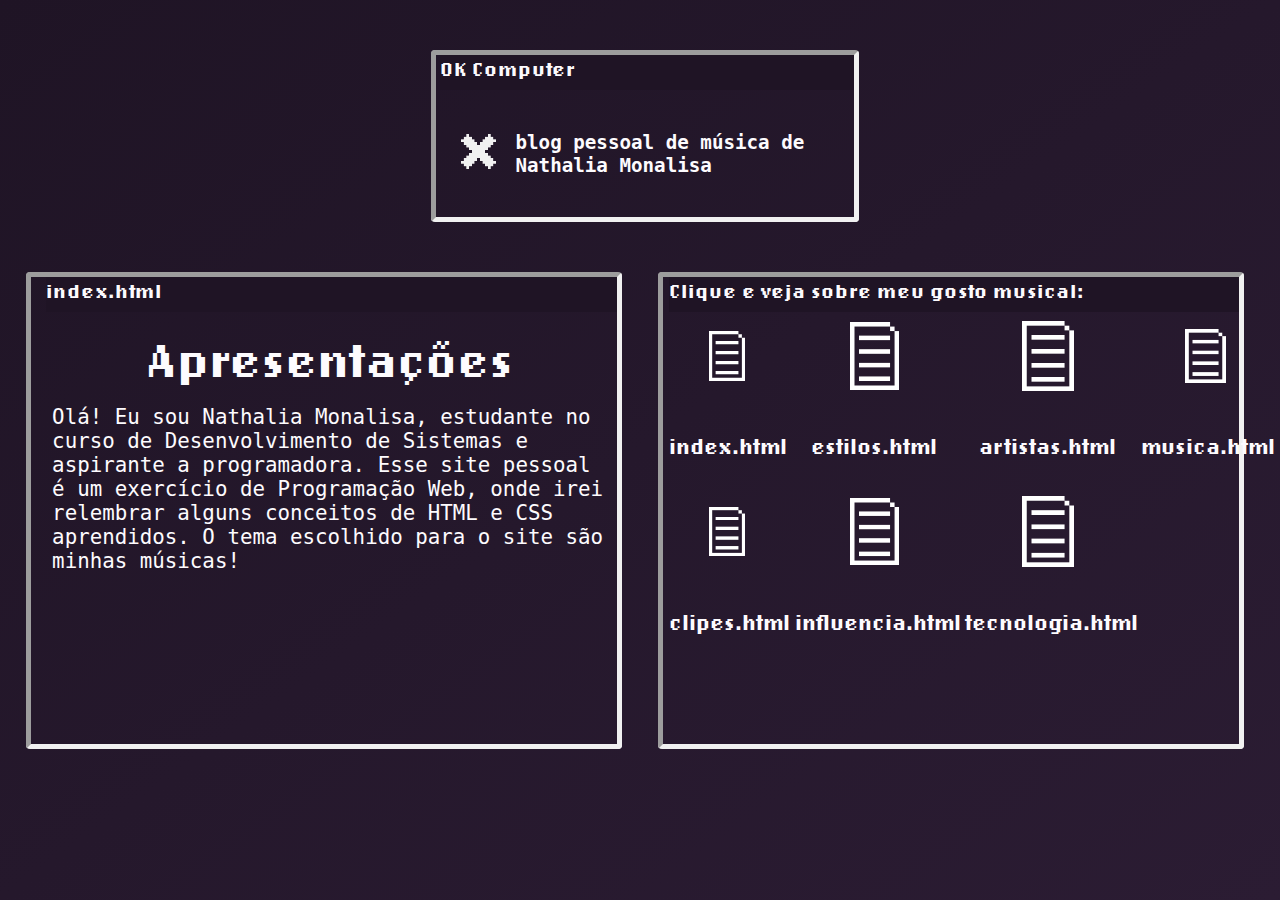
<file: index.html>
<!DOCTYPE html>
<html lang="pt-br">
<head>
    <meta charset="UTF-8">
    <meta http-equiv="X-UA-Compatible" content="IE=edge">
    <meta name="viewport" content="width=device-width, initial-scale=1.0">
    <link rel="stylesheet" type="text/css" href="estilização/style.css"/>
    <title>OK Computer</title>
</head>
<body>
    <header>
        <h1>OK Computer</h1>
        <table>
            <tr>
                <th class="smaller"><img src="estilização/errorw.png" width="8%;"></th>
                <th class="larger"><h3>blog pessoal de música de Nathalia Monalisa</h3></th>
            </tr>
        </table>       
    </header>
    <main>
        <p class="enunciado">index.html</p>
        <h5>Apresentações</h5>
        <p>
            Olá! Eu sou Nathalia Monalisa, estudante no curso de Desenvolvimento de Sistemas e aspirante a programadora. Esse site pessoal é um exercício de Programação Web, onde irei relembrar alguns conceitos de HTML e CSS aprendidos. O tema escolhido para o site são minhas músicas!
        </p>
    </main>
    <nav>
        <table>
            <tr>
                <p class="enunciado">Clique e veja sobre meu gosto musical:</p>
            </tr>
            <tr>
                <th><a href="index.html"><img src="estilização/docsp.png" width="30%"></a></th>
                <th><a href="estilo.html"><img src="estilização/docsp.png" width="30%"></a></th>
                <th><a href="artistas.html"><img src="estilização/docsp.png" width="30%"></a></th>
                <th><a href="musica.html"><img src="estilização/docsp.png" width="30%"></a></th>
            </tr>
            <tr>
                <th><a href="index.html"><p>index.html</p></a></th>
                <th><a href="estilo.html"><p>estilos.html</p></a></th>
                <th><a href="artistas.html"><p>artistas.html</p></a></th>
                <th><a href="musica.html"><p>musica.html</p></a></th>
            </tr>
            <tr>
                <th><a href="videos.html"><img src="estilização/docsp.png" width="30%"></a></th>
                <th><a href="influencia.html"><img src="estilização/docsp.png" width="30%"></a></th>
                <th><a href="tecno.html"><img src="estilização/docsp.png" width="30%"></a></th>
            </tr>
            <tr>
                <th><a href="videos.html"><p>clipes.html</p></a></th>
                <th><a href="influencia.html"><p>influencia.html</p></a></th>
                <th><a href="tecno.html"><p>tecnologia.html</p></a></th>
            </tr>
        </table>
    </nav>
    

</body>
</html>
</file>
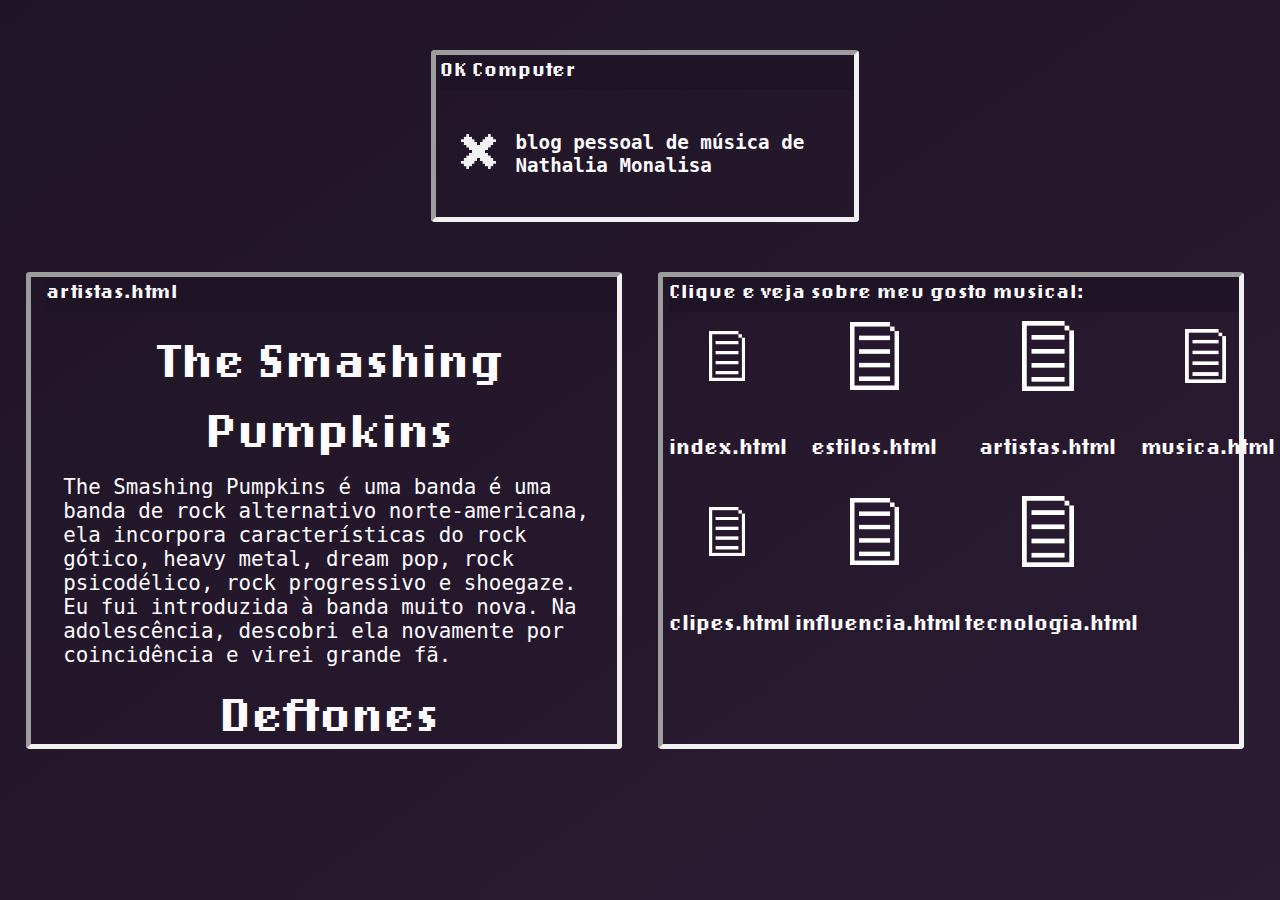
<file: artistas.html>
<!DOCTYPE html>
<html lang="pt-br">
<head>
    <meta charset="UTF-8">
    <meta http-equiv="X-UA-Compatible" content="IE=edge">
    <meta name="viewport" content="width=device-width, initial-scale=1.0">
    <link rel="stylesheet" type="text/css" href="estilização/style.css"/>
    <title>Meus artistas</title>
</head>
<body>
    <header>
        <h1>OK Computer</h1>
        <table>
            <tr>
                <th class="smaller"><img src="estilização/errorw.png" width="8%;"></th>
                <th class="larger"><h3>blog pessoal de música de Nathalia Monalisa</h3></th>
            </tr>
        </table>       
    </header>
    <main>
        <p class="enunciado">artistas.html</p>       
        <div>
            <h5>The Smashing Pumpkins</h5>
            <p>The Smashing Pumpkins é uma banda é uma banda de rock alternativo norte-americana, ela incorpora características do rock gótico, heavy metal, dream pop, rock psicodélico, rock progressivo e shoegaze. Eu fui introduzida à banda muito nova. Na adolescência, descobri ela novamente por coincidência e virei grande fã.</p>
        </div>
        <div>
            <h5>Deftones</h5>
            <p>Deftones é uma banda de metal alternativo que adota também o rock experimental, post-metal, shoegaze e NU Metal. Eu conheci a banda através de amigos e acompanho desde então.</p>
        </div>
        <div>
            <h5>Ling Tosite Sigure</h5>
            <p>Ling Tosite Sigure é uma banda de rock japonesa que experimenta com pós-hardocre, rock progressivo, rock alternativo, rock indie, rock matemático e shoegaze. Conheci a banda como pré-adolescente fã de anime, encantada com a abertura Abnormalize que eles fizeram para Psycho Pass e escuto até hoje.</p>
        </div>
    </main>
    <nav>
        <table>
            <tr>
                <p class="enunciado">Clique e veja sobre meu gosto musical:</p>
            </tr>
            <tr>
                <th><a href="index.html"><img src="estilização/docsp.png" width="30%"></a></th>
                <th><a href="estilo.html"><img src="estilização/docsp.png" width="30%"></a></th>
                <th><a href="artistas.html"><img src="estilização/docsp.png" width="30%"></a></th>
                <th><a href="musica.html"><img src="estilização/docsp.png" width="30%"></a></th>
            </tr>
            <tr>
                <th><a href="index.html"><p>index.html</p></a></th>
                <th><a href="estilo.html"><p>estilos.html</p></a></th>
                <th><a href="artistas.html"><p>artistas.html</p></a></th>
                <th><a href="musica.html"><p>musica.html</p></a></th>
            </tr>
            <tr>
                <th><a href="videos.html"><img src="estilização/docsp.png" width="30%"></a></th>
                <th><a href="influencia.html"><img src="estilização/docsp.png" width="30%"></a></th>
                <th><a href="tecno.html"><img src="estilização/docsp.png" width="30%"></a></th>
            </tr>
            <tr>
                <th><a href="videos.html"><p>clipes.html</p></a></th>
                <th><a href="influencia.html"><p>influencia.html</p></a></th>
                <th><a href="tecno.html"><p>tecnologia.html</p></a></th>
            </tr>
        </table>
    </nav>
</body>
</html>
</file>
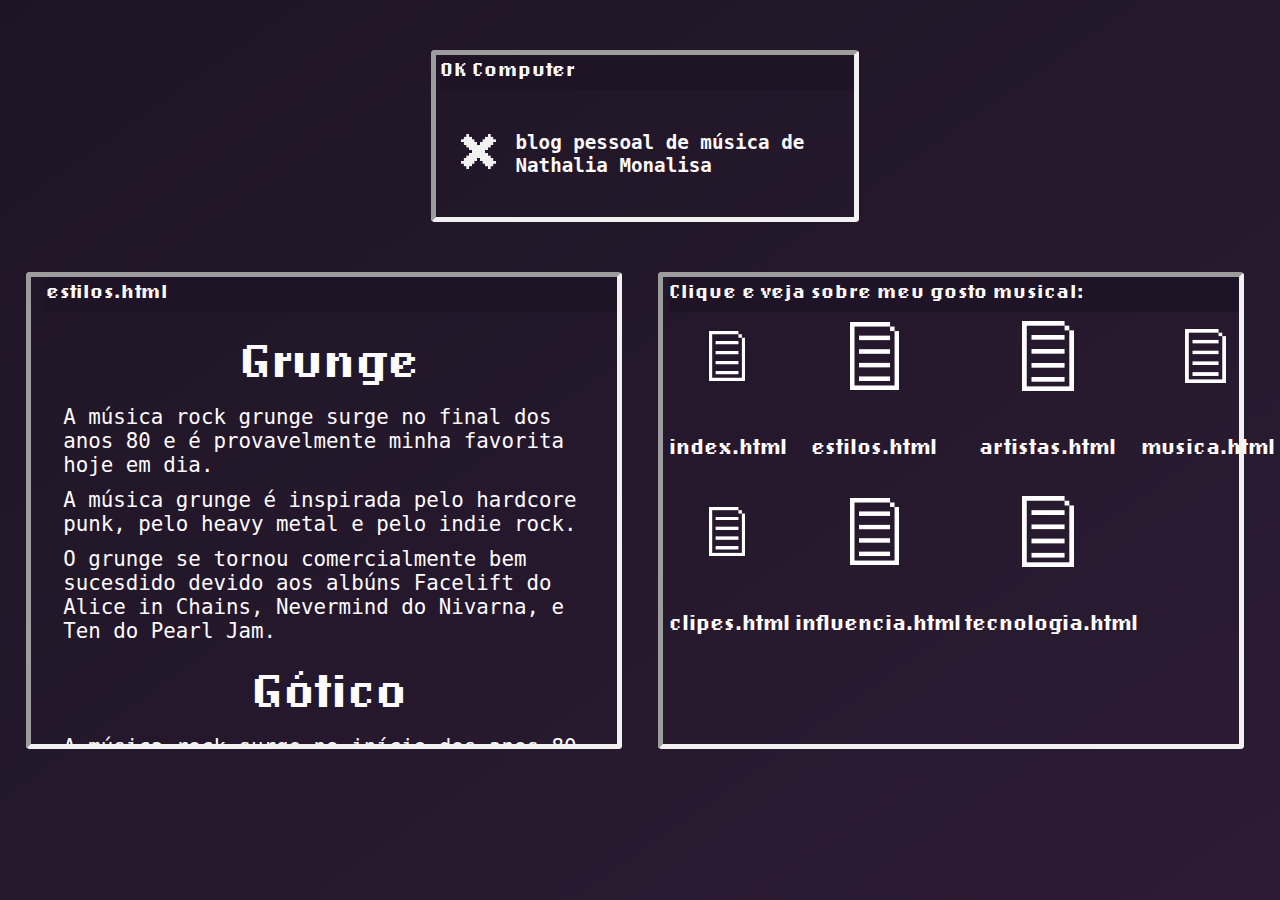
<file: estilo.html>
<!DOCTYPE html>
<html lang="pt-br">
<head>
    <meta charset="UTF-8">
    <meta http-equiv="X-UA-Compatible" content="IE=edge">
    <meta name="viewport" content="width=device-width, initial-scale=1.0">
    <link rel="stylesheet" type="text/css" href="estilização/style.css"/>
    <title>Meus estilos</title>
</head>
<body>       
    <header>
        <h1>OK Computer</h1>
        <table>
            <tr>
                <th class="smaller"><img src="estilização/errorw.png" width="8%;"></th>
                <th class="larger"><h3>blog pessoal de música de Nathalia Monalisa</h3></th>
            </tr>
        </table>       
    </header>
        <main>
            <p class="enunciado">estilos.html</p>        
        <div>
            <h5>Grunge</h5>
            <p>A música rock grunge surge no final dos anos 80 e é provavelmente minha favorita hoje em dia.</p>
            <p>A música grunge é inspirada pelo hardcore punk, pelo heavy metal e pelo indie rock.</p>
            <p>O grunge se tornou comercialmente bem sucesdido devido aos albúns Facelift do Alice in Chains, Nevermind do Nivarna, e Ten do Pearl Jam.</p>  
        </div>
        <div>
            <h5>Gótico</h5>
            <p>A música rock surge no início dos anos 80, foi uma música muito frequente na minha infância, já que minha mãe era engajada com a subcultura "dark", que é o que chamamos de gótico hoje em dia.</p>
            <p>A música gótica surgiu do pós-punk e glam rock, com raízes na sonoridade sombria de bandas pós-punk britânicas.</p>
            <p>Algumas bandas notórias na cena gótica e importantes para o gênero como é hoje são Joy Division, Bauhaus e The Cure.</p>
        </div> 
        <div>
            <h5>Shoegaze</h5>
            <p>Shoegaze surge nos anos 90 como um subgênero do indie con influências do rock alternativo, noise pop, dream pop, rock psicodélico, pós-punk, etheral wave, rock de garagem e rock espacial.</p>
            <p>O shoegaze é caracterizado pela mistura de vocais obscuros, distorção e efeitos de guitarra, feedback e alto volume.</p>
            <p>Artistas influentes do shoegaze são My Bloody Valentine principalmente e também Jesus & Mary Chain, Cocteau Twins e outros.</p>
        </div>       
        </main>
        <nav>
            <table>
                <tr>
                    <p class="enunciado">Clique e veja sobre meu gosto musical:</p>
                </tr>
                <tr>
                    <th><a href="index.html"><img src="estilização/docsp.png" width="30%"></a></th>
                    <th><a href="estilo.html"><img src="estilização/docsp.png" width="30%"></a></th>
                    <th><a href="artistas.html"><img src="estilização/docsp.png" width="30%"></a></th>
                    <th><a href="musica.html"><img src="estilização/docsp.png" width="30%"></a></th>
                </tr>
                <tr>
                    <th><a href="index.html"><p>index.html</p></a></th>
                    <th><a href="estilo.html"><p>estilos.html</p></a></th>
                    <th><a href="artistas.html"><p>artistas.html</p></a></th>
                    <th><a href="musica.html"><p>musica.html</p></a></th>
                </tr>
                <tr>
                    <th><a href="videos.html"><img src="estilização/docsp.png" width="30%"></a></th>
                    <th><a href="influencia.html"><img src="estilização/docsp.png" width="30%"></a></th>
                    <th><a href="tecno.html"><img src="estilização/docsp.png" width="30%"></a></th>
                </tr>
                <tr>
                    <th><a href="videos.html"><p>clipes.html</p></a></th>
                    <th><a href="influencia.html"><p>influencia.html</p></a></th>
                    <th><a href="tecno.html"><p>tecnologia.html</p></a></th>
                </tr>
            </table>
        </nav>
</body>
</html>
</file>
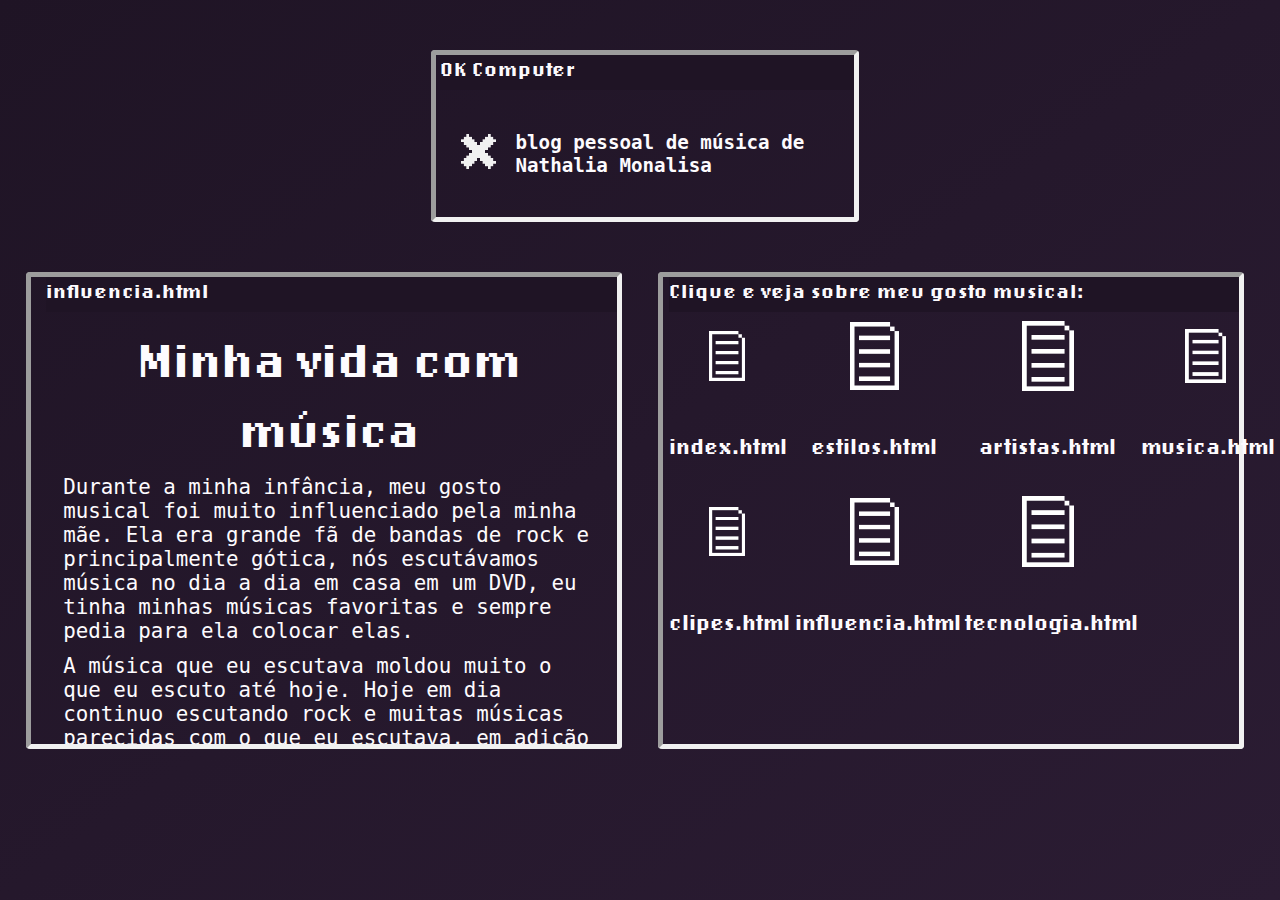
<file: influencia.html>
<!DOCTYPE html>
<html lang="pt-br">
<head>
    <meta charset="UTF-8">
    <meta http-equiv="X-UA-Compatible" content="IE=edge">
    <meta name="viewport" content="width=device-width, initial-scale=1.0">
    <link rel="stylesheet" type="text/css" href="estilização/style.css"/>
    <title>Minhas influências</title>
</head>
<body>
    <header>
        <h1>OK Computer</h1>
        <table>
            <tr>
                <th class="smaller"><img src="estilização/errorw.png" width="8%;"></th>
                <th class="larger"><h3>blog pessoal de música de Nathalia Monalisa</h3></th>
            </tr>
        </table>       
    </header>
    <main>
        <p class="enunciado">influencia.html</p>
        <div>
            <h5>Minha vida com música</h5>
            <p>Durante a minha infância, meu gosto musical foi muito influenciado pela minha mãe. Ela era grande fã de bandas de rock e principalmente gótica, nós escutávamos música no dia a dia em casa em um DVD, eu tinha minhas músicas favoritas e sempre pedia para ela colocar elas.</p> 
            <p>A música que eu escutava moldou muito o que eu escuto até hoje. Hoje em dia continuo escutando rock e muitas músicas parecidas com o que eu escutava, em adição a outros estilos e músicos que eu descobri sozinha e aprendi a gostar.</p>
            <p>Eu já fui o tipo de pessoa de ficar horas em blogs da internet discutindo sobre música e falando sobre artistas, muito do que eu consumo são música e clipes então posso dizer que a música faz muito parte do meu dia a dia.</p>
            <p>Os músicos que eu escuto me influenciam no jeito que eu visto, coisas que eu gosto, minha personalidade e minhas crenças. A música que eu gosto já me fez amizades e me influenciou a ir para eventos, concertos, encontro sociais.</p>
        </div>
    </main>
    <nav>
        <table>
            <tr>
                <p class="enunciado">Clique e veja sobre meu gosto musical:</p>
            </tr>
            <tr>
                <th><a href="index.html"><img src="estilização/docsp.png" width="30%"></a></th>
                <th><a href="estilo.html"><img src="estilização/docsp.png" width="30%"></a></th>
                <th><a href="artistas.html"><img src="estilização/docsp.png" width="30%"></a></th>
                <th><a href="musica.html"><img src="estilização/docsp.png" width="30%"></a></th>
            </tr>
            <tr>
                <th><a href="index.html"><p>index.html</p></a></th>
                <th><a href="estilo.html"><p>estilos.html</p></a></th>
                <th><a href="artistas.html"><p>artistas.html</p></a></th>
                <th><a href="musica.html"><p>musica.html</p></a></th>
            </tr>
            <tr>
                <th><a href="videos.html"><img src="estilização/docsp.png" width="30%"></a></th>
                <th><a href="influencia.html"><img src="estilização/docsp.png" width="30%"></a></th>
                <th><a href="tecno.html"><img src="estilização/docsp.png" width="30%"></a></th>
            </tr>
            <tr>
                <th><a href="videos.html"><p>clipes.html</p></a></th>
                <th><a href="influencia.html"><p>influencia.html</p></a></th>
                <th><a href="tecno.html"><p>tecnologia.html</p></a></th>
            </tr>
        </table>
    </nav>
</body>
</html>
</file>
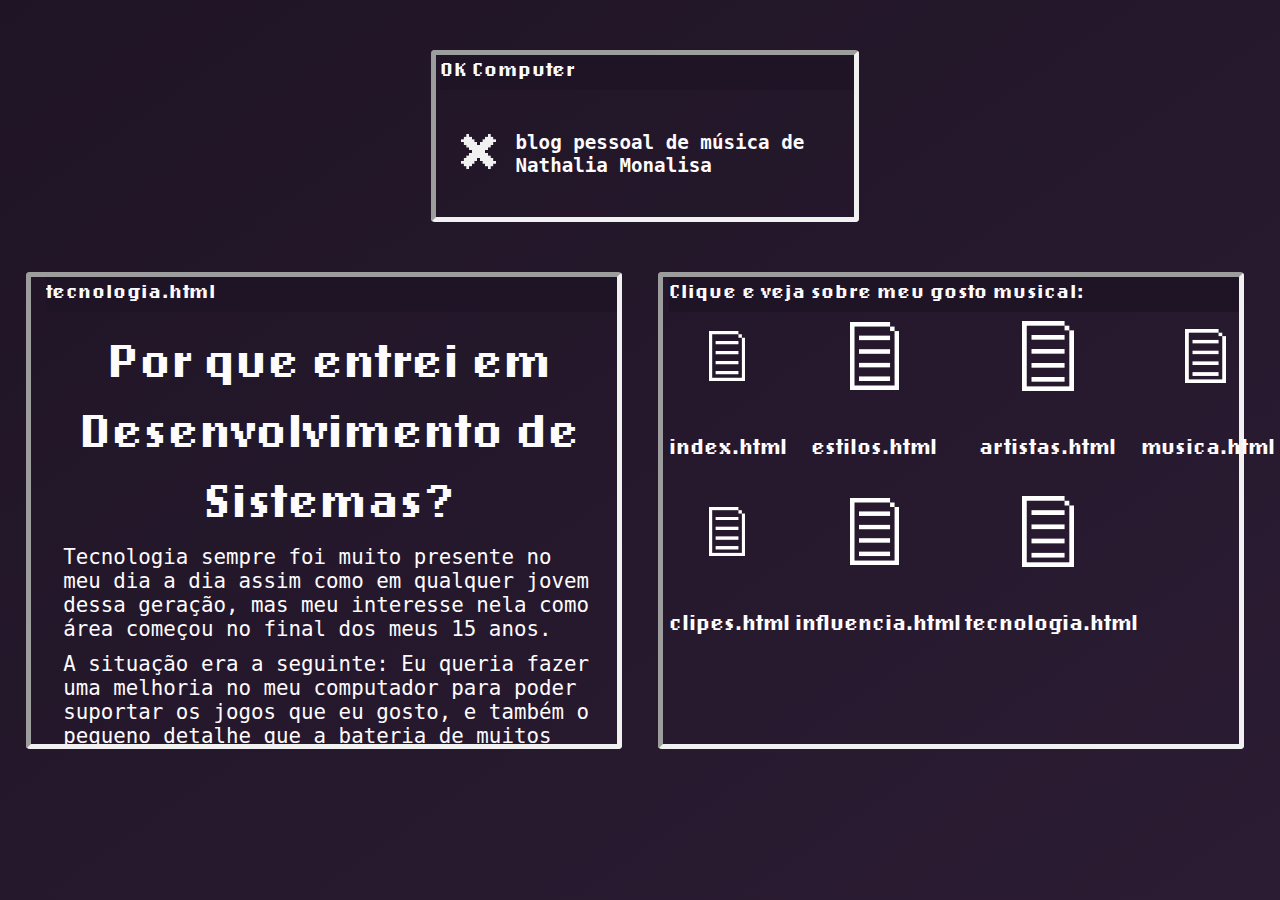
<file: tecno.html>
<!DOCTYPE html>
<html lang="pt-br">
<head>
    <meta charset="UTF-8">
    <meta http-equiv="X-UA-Compatible" content="IE=edge">
    <meta name="viewport" content="width=device-width, initial-scale=1.0">
    <link rel="stylesheet" type="text/css" href="estilização/style.css"/>
    <title>Sobre tecnologia</title>
</head>
<body>
    <header>
        <h1>OK Computer</h1>
        <table>
            <tr>
                <th class="smaller"><img src="estilização/errorw.png" width="8%;"></th>
                <th class="larger"><h3>blog pessoal de música de Nathalia Monalisa</h3></th>
            </tr>
        </table>       
    </header>
    <main>
        <p class="enunciado">tecnologia.html</p>
        <div>
            <h5>Por que entrei em Desenvolvimento de Sistemas?</h5>
            <p>Tecnologia sempre foi muito presente no meu dia a dia assim como em qualquer jovem dessa geração, mas meu interesse nela como área começou no final dos meus 15 anos.</p>
            <p>A situação era a seguinte: Eu queria fazer uma melhoria no meu computador para poder suportar os jogos que eu gosto, e também o pequeno detalhe que a bateria de muitos anos que eu usava estava derretendo.. Enfim, comecei a pesquisar sobre peças de computador e como fazer uma boa compra, e por isso comecei a aprender sobre hardware e especificações, e nesse bote decidi que eu mesma iria montar o meu próprio computador. Primeiro, eu revirei as peças do meu computador antigo e montei ele de novo, depois eu comprei as peças e usei as antigas e as novas para montar o novo.</p>
            <p>Com isso, eu comecei a gostar da área de tecnologia em geral. Comecei a pesquisar mais sobre hardware e aí comecei a consequentemente pesquisar mais sobre software, comecei a me interessar a aprender html e alguns truquezinhos em css, e aí eu já tinha decidido, queria experimentar a carreira.</p>
        </div>
        <div>
            <h5>Seguindo carreira em programação</h5>
            <p>Eu iniciei no curso de DS para experimentar se era isso que eu gostava mesmo, e quanto mais tempo fico mais eu tenho certeza que é isso que eu quero. Programar me deixa extremamente feliz, é uma área cheia de oportunidades e desafios, que combina com o meu perfil e que irá desenvolver minhas habilidades.</p>
            <p>Hoje em dia planejo seguir carreira em back-end, estou aprendendo C# com esperança de entrar no mercado mais facilmente, com o suporte também da escola técnica que está ensinando desenvolvimento de software usando a mesma linguagem.</p>
            <p>Eu estou satisfeita com a minha decisão e espero um dia me tornar uma boa programadora.</p>
        </div>
        <div>
            <h5>Música e tecnologia na minha vida</h5>
            <p>Eu passo bastante tempo no computador, incluindo horas programando, e existem alguns tons que eu gosto de escutar para me acompanhar. Geralmente são músicas instrumentais, que não tiram muita atenção, principalmente para quando eu estou estudando.</p>
            <p>Algumas músicas que eu escuto para isso saem de videogames ou séries que eu assisto também como o C418 com a trilha do jogo Minecraft, ou são versões editadas para apenas instrumento das músicas que eu escuto normalmente.</p>
        </div>
    </main>
    <nav>
        <table>
            <tr>
                <p class="enunciado">Clique e veja sobre meu gosto musical:</p>
            </tr>
            <tr>
                <th><a href="index.html"><img src="estilização/docsp.png" width="30%"></a></th>
                <th><a href="estilo.html"><img src="estilização/docsp.png" width="30%"></a></th>
                <th><a href="artistas.html"><img src="estilização/docsp.png" width="30%"></a></th>
                <th><a href="musica.html"><img src="estilização/docsp.png" width="30%"></a></th>
            </tr>
            <tr>
                <th><a href="index.html"><p>index.html</p></a></th>
                <th><a href="estilo.html"><p>estilos.html</p></a></th>
                <th><a href="artistas.html"><p>artistas.html</p></a></th>
                <th><a href="musica.html"><p>musica.html</p></a></th>
            </tr>
            <tr>
                <th><a href="videos.html"><img src="estilização/docsp.png" width="30%"></a></th>
                <th><a href="influencia.html"><img src="estilização/docsp.png" width="30%"></a></th>
                <th><a href="tecno.html"><img src="estilização/docsp.png" width="30%"></a></th>
            </tr>
            <tr>
                <th><a href="videos.html"><p>clipes.html</p></a></th>
                <th><a href="influencia.html"><p>influencia.html</p></a></th>
                <th><a href="tecno.html"><p>tecnologia.html</p></a></th>
            </tr>
        </table>
    </nav>
</body>
</html>
</file>
<file: estilização/style.css>
@font-face{
    font-family: LoRes;
    src: url(LoRes12OT-Bold.ttf)
}

body{
    height: 100%;
    width: 100%;
    background-image: linear-gradient(to top left, rgb(43, 28, 51) , rgb(31, 20, 37));
    background-repeat: no-repeat;
    background-attachment: fixed;
    font-family: monospace;
    font-size: 1.3rem;
}
* {
    color: rgb(253, 251, 254);
    margin: 2%;
}

header{
    border: 5px inset #f1f1f1;
    width: 34%;
    border-radius: 4px;
    margin-left: 31%;
    text-align: center;
    height: 30%;
}

main, nav{
    border: 5px inset #f1f1f1;
    border-radius: 4px;
    width: 45%;
    padding-bottom: 1.3%;
    position: absolute;
}
header table{
    margin: 5%;
}
header td, th{
    width: 10%;
}
header th img{
    width: 100%;
}
.larger{
    width: 200%;
}
.smaller{
    width: 10%;
}

h1{
    font-size: 1.5rem;
}

h5{
    font-family: "lores", sans-serif;
    font-size: 2.3em;
    text-align: center;
}
h3{
    margin: 5%;
    text-align: left;
    font-family: monospace;
    font-size: 1.2rem;
}

h6{
    text-align: right;
    font-size: 2em;
}

audio {
    width: 100%;
    height: 50%;
    z-index: -50;
}

main{
    left: 0;
    padding-left: 10px;
    overflow:auto;
    height: 50%;
}

h1, .enunciado{
    position: sticky;
    background-color: rgb(31, 20, 37);
    font-family: "lores", sans-serif;
    text-align: left;
    color: f1f1f1;
    padding:0;
    top: 0;
    font-size: 1.2rem;
    margin: 0;
    margin-left: 1%;
    padding: 0;
    right: 0;
    height: 35px;
}

nav{
    right: 10px;
    margin: 2%;
    height: 50%;
}
nav table{
    margin: 0%;
    width: 100%;
}
table h5 {
    font-size: 1.6rem;
}

nav td, th{
    text-align: center;
    margin: 5%;
    width: 25%;
}
nav p{
    font-family: "lores", sans-serif;
}
main th {
    padding: 4%;
}

a:link { text-decoration: none; }

a:visited { text-decoration: none; }

a:hover { text-decoration: none; }

a:active { text-decoration: none; }
</file>
